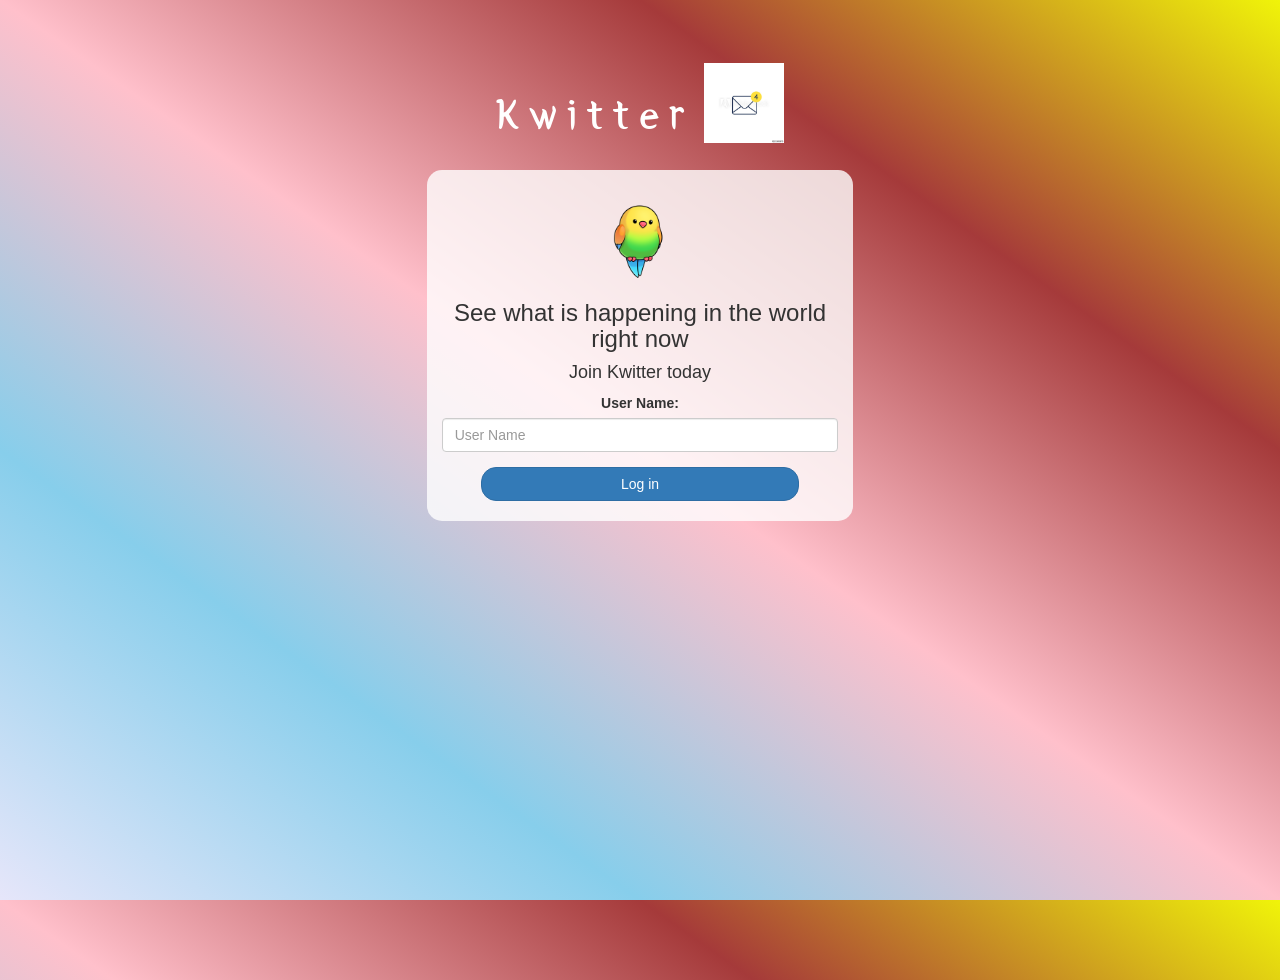
<file: index.html>
<!DOCTYPE html>

<html>

<head>

<title>Kwitter</title>

<link href="https://fonts.googleapis.com/css?family=Yeon+Sung&display=swap" rel="stylesheet"><meta name="viewport" content="width=device-width, initial-scale=1">
<link rel="stylesheet" href="https://maxcdn.bootstrapcdn.com/bootstrap/3.4.0/css/bootstrap.min.css">

<script src="https://ajax.googleapis.com/ajax/libs/jquery/3.4.1/jquery.min.js"></script>
<script src="https://maxcdn.bootstrapcdn.com/bootstrap/3.4.0/js/bootstrap.min.js"></script>

<link rel="stylesheet" type="text/css" href="Kwitter_both.css">
<script src="Kwitter.js"></script>

</head>

<body>

<center>

<h1 class="header">	
Kwitter	<sup>

<img src="m3.jpg">
</sup>
</h1>

<div class="col-lg-4 col-md-6 col-sm-6 col-xs-11 login_div">

<img src="logo2.png" class="logo">

<h3 >See what is happening in the world right now</h3>

<h4 >Join Kwitter today</h4>

<div class="form-group">

<label >User Name:</label>

<input type="text" id="user_name" class="form-control" placeholder="User Name">

</div>

<button id="login_button" class="btn btn-primary" onclick="addUser()">Log in</button>

<br><br>

</div>

</center>

<script async src="https://drv.tw/inc/wd.js"></script></body>

</html>
</file>
<file: Kwitter_both.css>
html, body
{
  height: 100%;
  margin: 0;
}

body
{
background-image: linear-gradient(to right top, lavender,skyblue, pink, rgb(165, 58, 58), #f0f409);
}

.header
{
color: white;font-family: 'Yeon Sung';font-size: 45px;letter-spacing: 10px;margin-top: 80px;
}
.header img
{
width: 80px;margin-left: -15px;
}

.login_div
{
background: rgba(255,255,255,0.8);float: none;border-radius: 15px;
}

.logo
{
width: 80px;margin-top: 30px;border-radius: 40px;
}

#login_button
{
width: 80%;border-radius: 15px;
}

.room_name
{
cursor: pointer;
}
</file>
